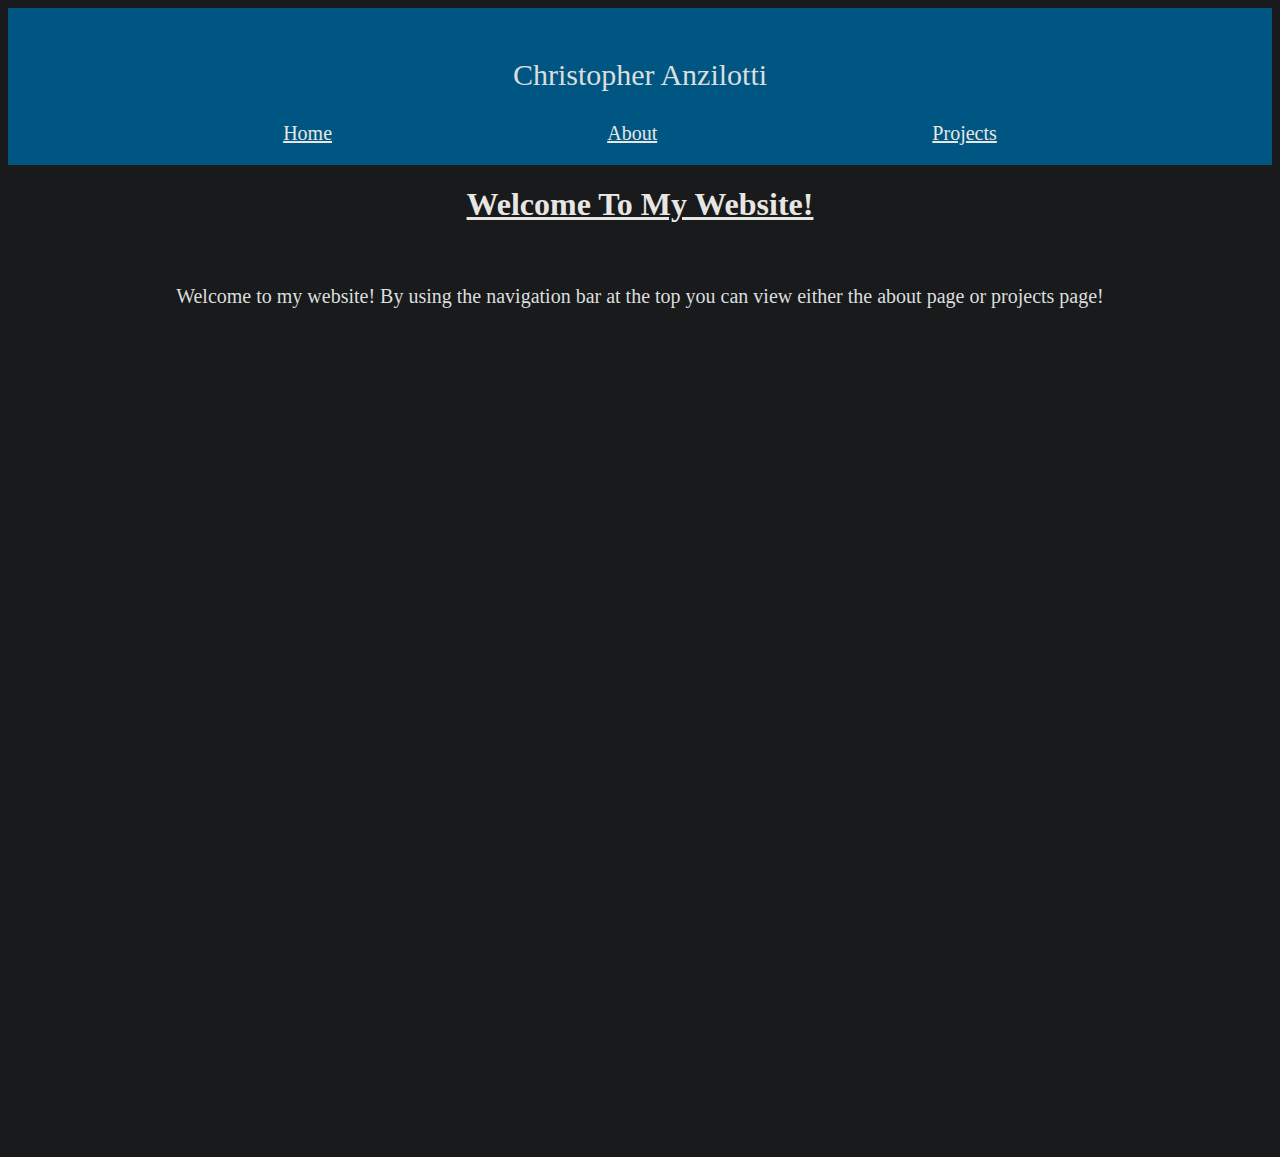
<file: index.html>
<html>
    <head>
        <title>Home Page</title>
        <link type="text/css" href="styles.css" rel="stylesheet"/>
    </head>

    <body class="background">
        <div class="navbar">
            <p class="name">Christopher Anzilotti</p>
            <div class="navigation">
                <a class="nav-option" href="index.html">Home</a>
                <a class="nav-option" href="about.html">About</a>
                <a class="nav-option" href="projects.html">Projects</a>
            </div>
           
        </div>
        <div class="projectsHeader">
            <h1 class="header">Welcome To My Website!</h1>
        </div>    
        <div class="projectsIndex">
            <p class="textIndex">
                Welcome to my website! By using the navigation bar at the top you can view either the about page or projects page!
            </p>
        </div>
    </body>
</html>
</file>
<file: styles.css>
.header {
    color: rgb(232, 230, 227);
    font-weight: bold;
    text-decoration: underline;
}

.subheader {
    color: rgb(21, 144, 206);;
    font-style: italic;
    font-size: 25px;
}

.navbar {
    background: rgb(0, 86, 130);
    padding-top: 20px;
    padding-bottom: 20px;
    text-align: center;
}

.nav-option {
    color: rgb(232, 230, 227);
    font-size: 20;
    display: flex;
    flex-direction: column;
}

.background{
    background-color: rgb(24, 26, 27);
}

.name{
    color: rgb(219, 222, 222);
    font-size: 30;
}

.navigation
{
    display: flex;
    flex-direction: row;
    justify-content: space-evenly;
}
.projectsHeader
{
    text-align: center;
    height: 100px;
    width: 100%;
    display: flex;
    justify-content: center;
}
.projects{
    height: 100%;
    width: 100%;
    display: flex;
    flex-direction: row;
}
.projectsIndex{
    height: 100%;
    width: 100%;
    display: flex;
    flex-direction: row;
    justify-content: center;
}
.column{
    width: 50%;
    height: 100%;
}
.half{
    width: 100%;
    height: 50%;
 }
 .image{
    width: 100%;
    height: 100%;
 }
.backgroundProjects
{
    background-color: rgb(117, 123, 126);
    display: flex;
    flex-direction: row;
    justify-content: center;
}
.codeImage{
    background-color: rgb(13, 106, 153);
    width: 50%;
    text-align: center;
}
.splitSubHeader{
    width: 100%;
    height: 30%;
    text-align: center;
    margin-top: 15px;
}
.splitDescription{
    width: 100%;
    height: 70%;
    text-align: center;
}
.text{
    color: rgb(219, 222, 222);
    font-size: 15;
}
.textIndex{
    color: rgb(219, 222, 222);
    font-size: 20;
    text-align: center;
}
</file>
